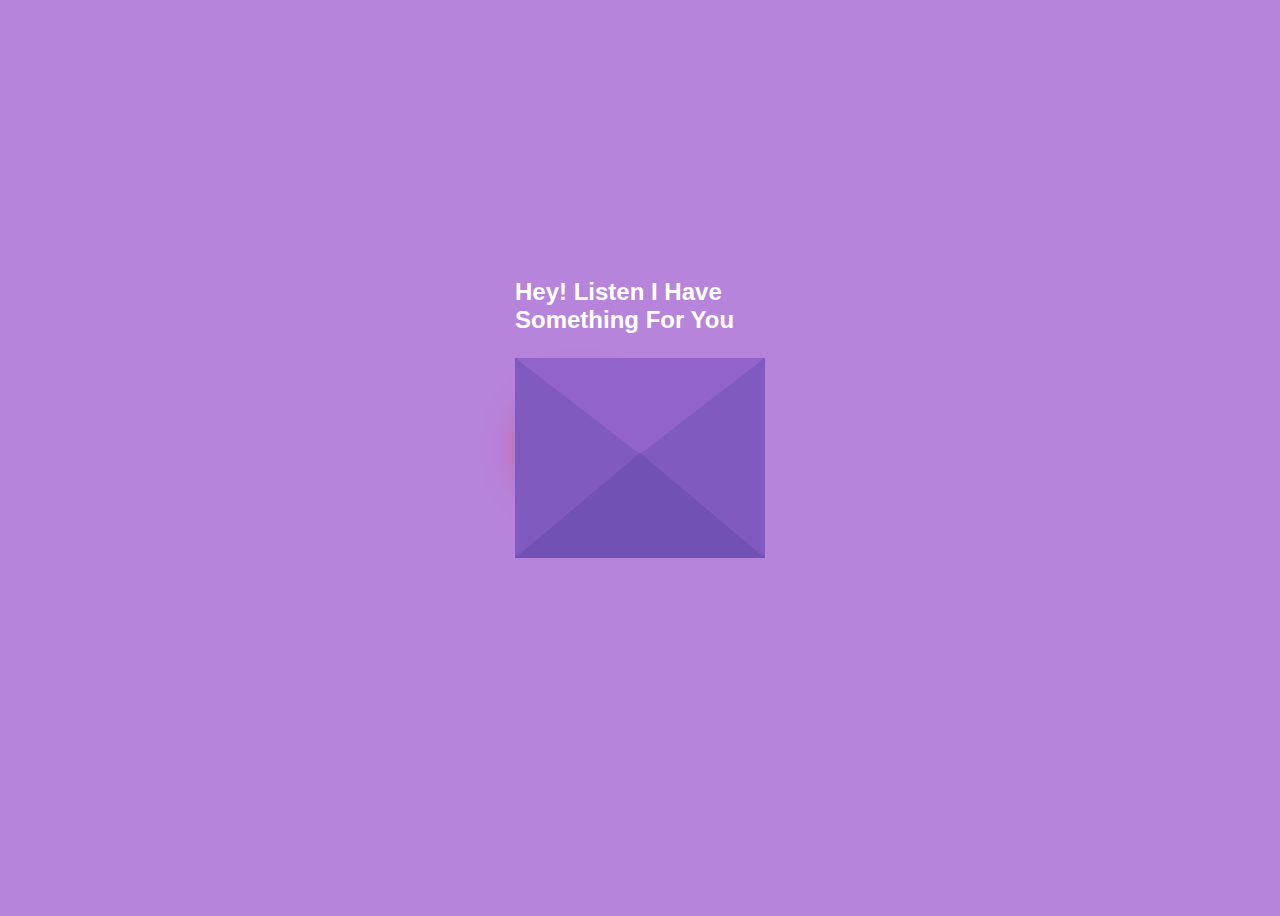
<file: index.html>
<!DOCTYPE html>
<html lang="en">
  <head>
    <meta charset="UTF-8" />
    <meta name="viewport" content="width=device-width, initial-scale=1.0" />
    <title>trisha vasanth</title>
    <link rel="stylesheet" href="static/style.css" />
  </head>
  <body>
    <div class="envelope">
      <div class="back"></div>
      <div class="letter">
        <span style="height: 50px;"> <a class="click" href="next.html" >click here</a></span>
        

        <div class="heart">
          
        </div>
        <div class="text">
          <p>

            Oi kutty ma!<br />
             <br />
            u think i don't show my love  
             <br />
          while coding so this for you 
           
          </p>
         
           </div>
           
       
      </div>
      <div class="front"></div>
      <div class="top"></div>
      <div class="shadow"></div>
      <div class="text1">
        <h2>Hey! Listen I Have Something For You</h2>
      </div>
    </div>
       
  </body>
</html>
</file>
<file: static/style.css>
body {
    display: flex;
    align-items: center;
    justify-content: center;
    height: 100vh;
    background: #b784db;
  }
  .envelope {
    position: relative;
    cursor: pointer;
  }
  
  .back {
    position: relative;
    width: 250px;
    height: 200px;
    background: #6247aa;
  }
  .front {
    position: absolute;
    border-right: 130px solid #815ac0;
    border-top: 100px solid transparent;
    border-bottom: 100px solid transparent;
    height: 0;
    width: 0;
    top: 0;
    left: 120px;
    z-index: 3;
  }
  .front:before {
    content: "";
    position: absolute;
    border-left: 130px solid #815ac0;
    border-top: 100px solid transparent;
    border-bottom: 100px solid transparent;
    height: 0;
    width: 0;
    top: -100px;
    left: -120px;
  }
  .front:after {
    content: "";
    position: absolute;
    border-bottom: 105px solid #7251b5;
    border-left: 125px solid transparent;
    border-right: 125px solid transparent;
    height: 0;
    width: 0;
    top: -5px;
    left: -120px;
  }
  .top {
    position: absolute;
    border-top: 105px solid #9163cb;
    border-left: 125px solid transparent;
    border-right: 125px solid transparent;
    height: 0;
    width: 0;
    top: 0;
    transform-origin: top;
    transition: 0.4s;
  }
  .envelope:hover .top {
    transform: rotateX(160deg);
  }
  .letter {
    position: absolute;
    background: white;
    width: 230px;
    height: 180px;
    top: 10px;
    left: 10px;
    transition: 0.2s;
  }
  .envelope:hover .letter {
    transform: translateY(-100px);
    z-index: 2;
  }
  .text1 {
    position: absolute;
    color: white;
    font-family: sans-serif;
    top: -50%;
  }
  .text {
    text-align: center;
    font-size: 11px;
    font-family: Arial, Helvetica, sans-serif;
    margin-top: 20px;
    font-weight: bold;
    color: black;
    position: relative;
    top: -20px;
    left: 20px;
  }
  
  /*---heart -----*/
  .heart {
    background-color: red;
    height: 70px;
    width: 70px;
    position: relative;
    top: 20px;
    left: 20px;
    transform: rotate(-45deg);
    box-shadow: -5px 5px 50px red;
    animation: untoldcoding 0.8s linear infinite;
  }
  
  @keyframes untoldcoding {
    0% {
      transform: rotate(-45deg) scale(1.05);
    }
    70% {
      transform: rotate(-45deg) scale(1);
    }
    100% {
      transform: rotate(-45deg) scale(0.8);
    }
  }
  .heart:before {
    content: "";
    position: absolute;
    height: 70px;
    width: 70px;
    background-color: red;
    top: -40px;
    border-radius: 50px;
  }
  .heart:after {
    content: "";
    position: absolute;
    height: 70px;
    width: 70px;
    background-color: red;
    right: -40px;
    border-radius: 50px;
  }

  .click{
    margin-left:140px;
    margin-top: 12px;
    
  }
</file>
